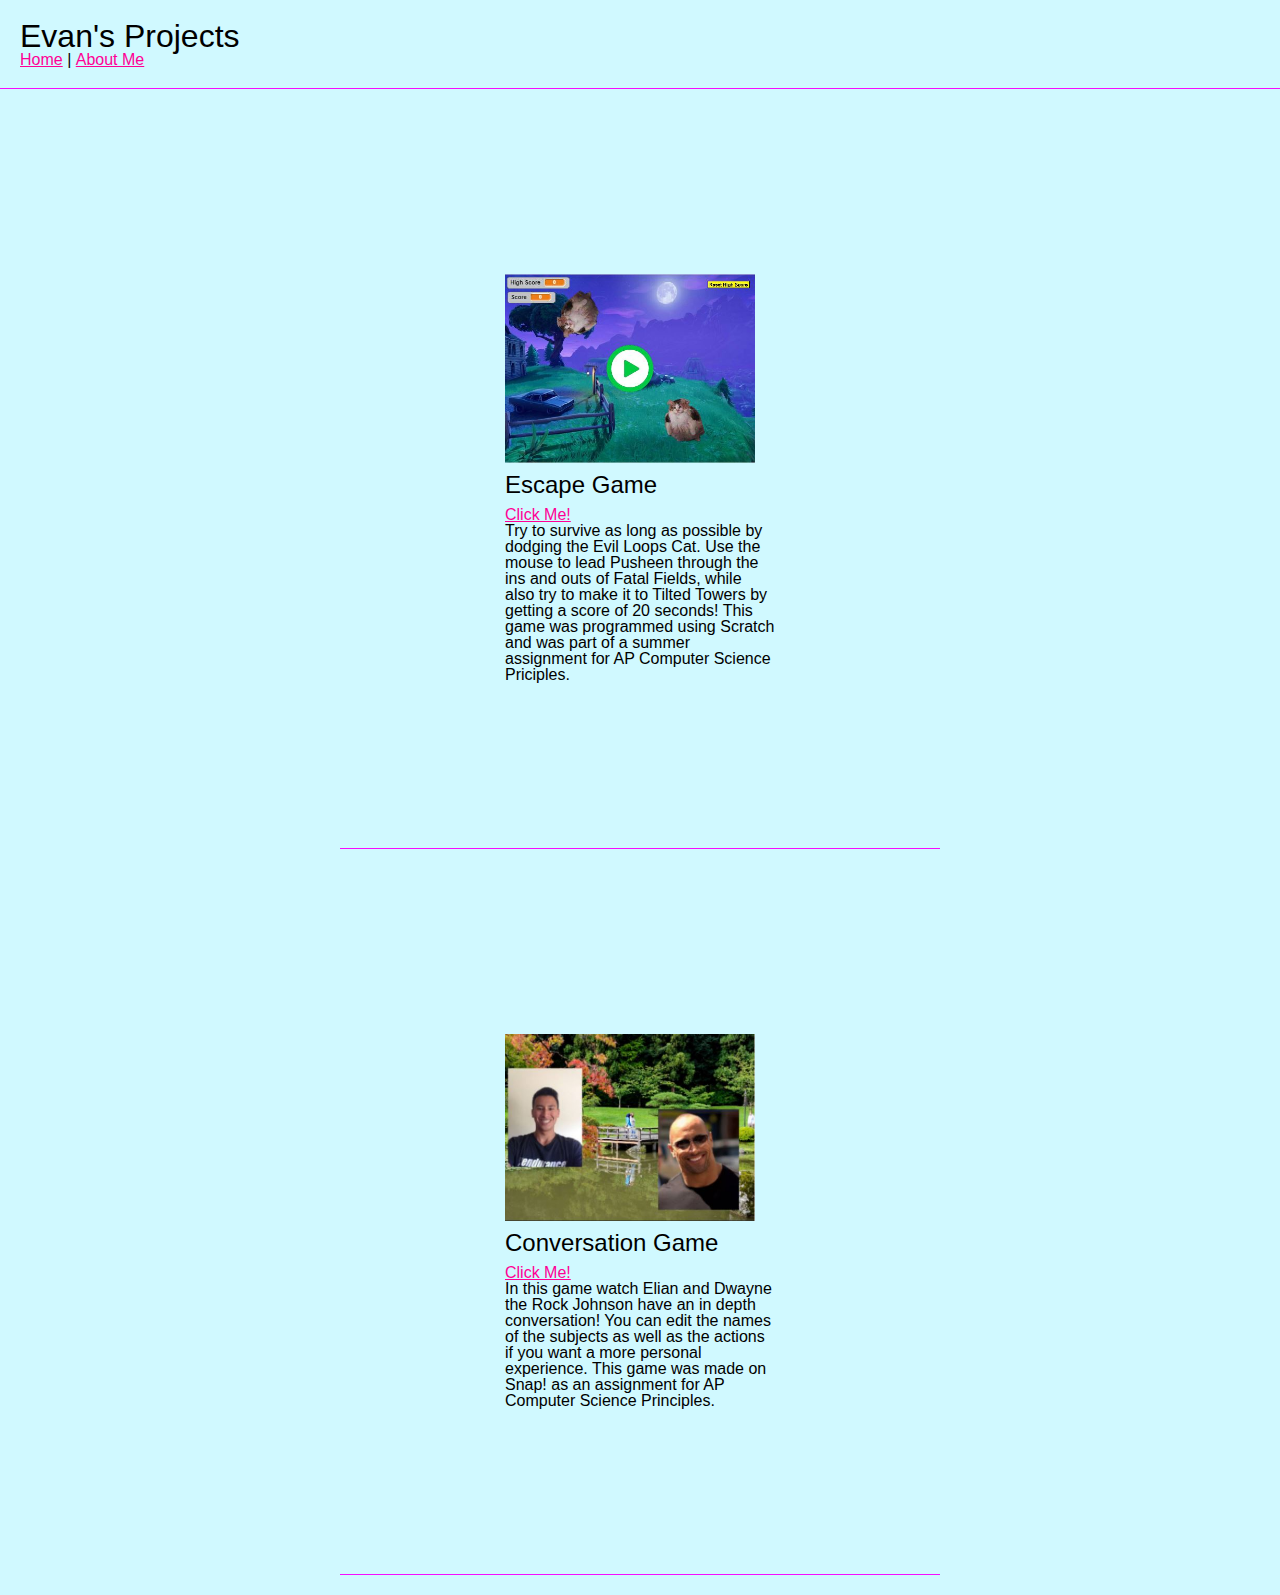
<file: index.html>
<!DOCTYPE html>
<html lang= "en">

    <head>
        <meta charset="utf-8"/>
        <title>Evan's Project</title>

        <link rel="stylesheet" href="reset.css" type="text/css">
        <link rel="stylesheet" href="styles.css" type="text/css">

    </head>

    <body style="background-color:rgba(187, 247, 255, 0.699);">
        <header>
            <h1>Evan's Projects</h1>
            <nav>
                <ul>
                    <li><a href="index.html">Home</a></li>
                    <li>|</li>
                    <li><a href="aboutme.html">About Me</a></li>
                </ul>
            </nav>
        </header>

    <div id="projects">
        
        <!--start of project template-->
        <div class="project">
            <img src="img/scratch game new.JPG" alt="Escape Game Screenshot" />
            <h2>Escape Game</h2>
            <p><a href="https://scratch.mit.edu/projects/228651036/">Click Me!</a></p>
            <p>Try to survive as long as possible by dodging the Evil Loops Cat. Use the mouse to lead Pusheen through the ins and outs of Fatal Fields, while also try to make
                it to Tilted Towers by getting a score of 20 seconds! This game was programmed using Scratch and was part of a summer assignment for AP Computer Science Priciples.
            </p>
            <div class="clear"></div>
        </div>
        <!--end of project template-->

        <div class="project">
            <img src="img/snap game 2.JPG" alt="Conversation Game Screenshot" />
            <h2>Conversation Game</h2>
            <p><a href="https://snap.berkeley.edu/snapsource/snap.html#present:Username=leong_evan&ProjectName=U1L2-Gossip">Click Me!</a></p>
            <p>In this game watch Elian and Dwayne the Rock Johnson have an in depth conversation! You can edit the names of the subjects as well as the actions if you want a more personal
                experience. This game was made on Snap! as an assignment for AP Computer Science Principles.
            </p>
            <div class="clear"></div>
        </div>
    </div>

    </body>

</html>
</file>
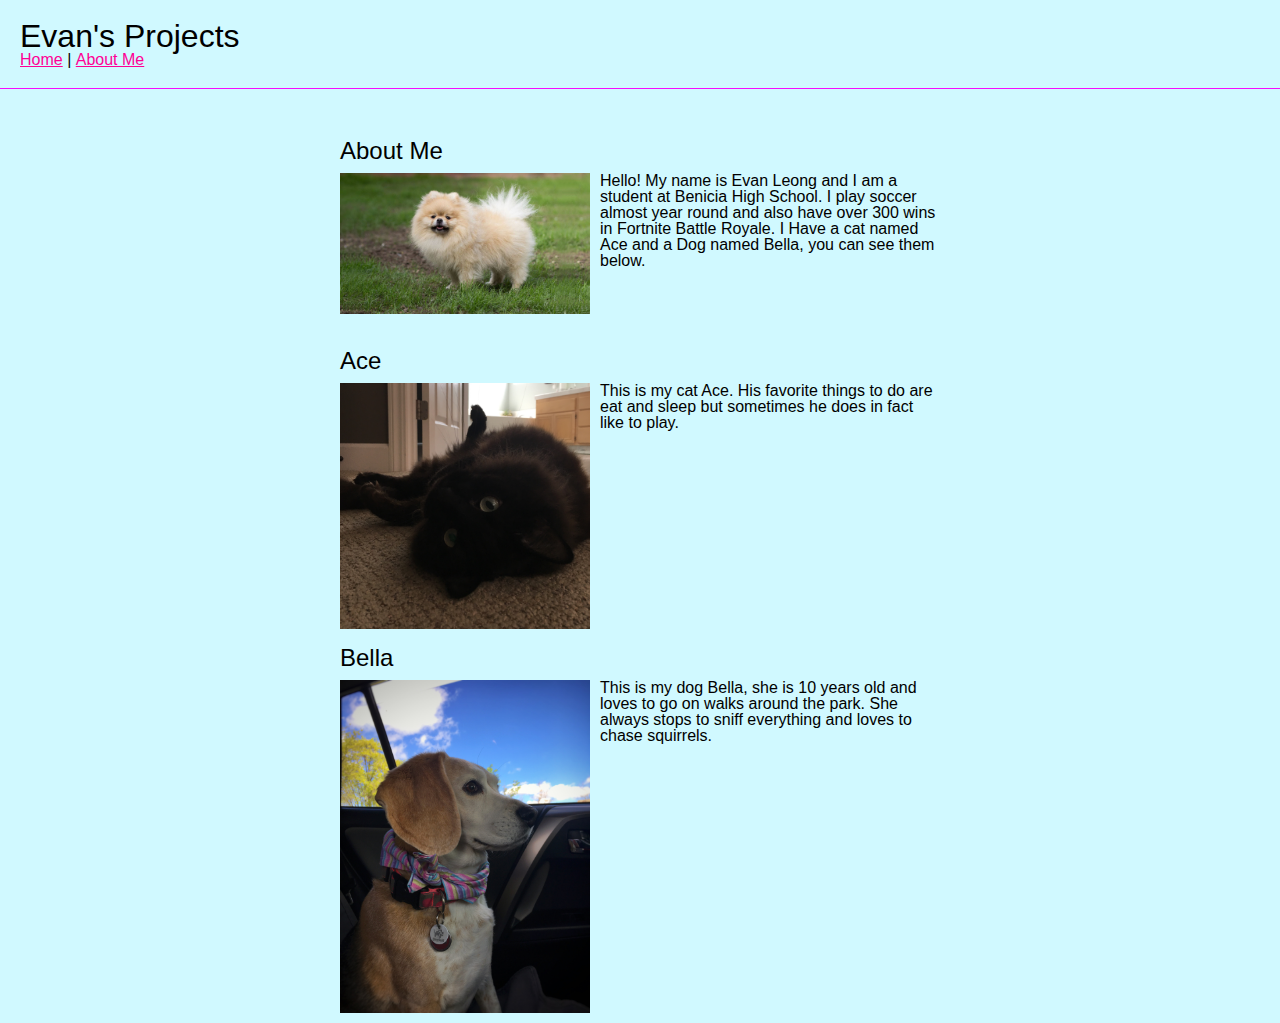
<file: aboutme.html>
<!DOCTYPE html>
<html lang= "en">

    <head>
        <meta charset="utf-8"/>
        <title>Evan's Project</title>

        <link rel="stylesheet" href="reset.css" type="text/css">
        <link rel="stylesheet" href="styles.css" type="text/css">

    </head>

    <body style= "background-color:rgba(187, 247, 255, 0.699)">
        <header>
            <h1>Evan's Projects</h1>
            <nav>
                <ul>
                    <li><a href="index.html">Home</a></li>
                    <li>|</li>
                    <li><a href="aboutme.html">About Me</a></li>
                </ul>
            </nav>
        </header>

        <div id= "aboutme">

            <h2>About Me</h2>
            <img src="img/pom.jpg" alt="Evan" />
            <p>Hello! My name is Evan Leong and I am a student at Benicia High School. I play soccer almost year round and also have over 300 wins in Fortnite Battle Royale.
                I Have a cat named Ace and a Dog named Bella, you can see them below. 
            </p>

        </div>

        <div id= "aboutme2">

            <h2>Ace</h2>
            <img src="img/IMG_7426.jpg" alt="Evan" />
            <p>This is my cat Ace. His favorite things to do are eat and sleep but sometimes he does in fact like to play.
            </p>

        </div>

        <div id= "aboutme3">

            <h2>Bella</h2>
            <img src="img/Snapseed.jpg" alt="Evan" />
            <p>This is my dog Bella, she is 10 years old and loves to go on walks around the park. She always stops to sniff everything and loves to chase squirrels.
            </p>

        </div>



    </body>

</html>
</file>
<file: styles.css>
body{
    font-family: sans-serif;
}

a{
    color: rgb(255, 0, 149);
}

a:hover{
    color: rgb(0, 132, 194);
}

header{
    margin-bottom: 20px;
    padding: 20px;
    border-bottom: 1px solid rgb(247, 12, 255);
}

header h1{
    font-size: 2em;
}

header nav ul li{
    display: inline;
}

.clear {
    clear: both;
}

#projects, #aboutme {
    margin: 0 auto;
    width: 90%;
    max-width: 600px;
}

.project {
    margin-bottom: 20px;
    border-bottom: 1px solid rgb(247, 12, 255);
}


.project img, #aboutme img {
    width: 250px;
    float: left;
    margin-right: 10px;
    margin-bottom: 10px;
}

.project img, #aboutme2 img {
    width: 250px;
    float: left;
    margin-right: 10px;
    margin-bottom: 10px;
}

#projects, #aboutme2 {
    margin: 0 auto;
    width: 90%;
    max-width: 600px;

}

.project h2, #aboutme h2 {
    font-size: 1.5em;
    margin-bottom: 10px;
}

.project h2, #aboutme2 h2 {
    font-size: 1.5em;
    margin-bottom: 10px;
}

.project, #aboutme {
    padding: 30px
}

.project, #aboutme2 {
    padding: 50px
}

.project, #aboutme3 {
    padding: 165px
}

#projects, #aboutme3 {
    margin: 0 auto;
    width: 90%;
    max-width: 600px;

}

.project img, #aboutme3 img {
    width: 250px;
    float: left;
    margin-right: 10px;
    margin-bottom: 10px;
}

.project h2, #aboutme3 h2 {
    font-size: 1.5em;
    margin-bottom: 10px;
}
</file>
